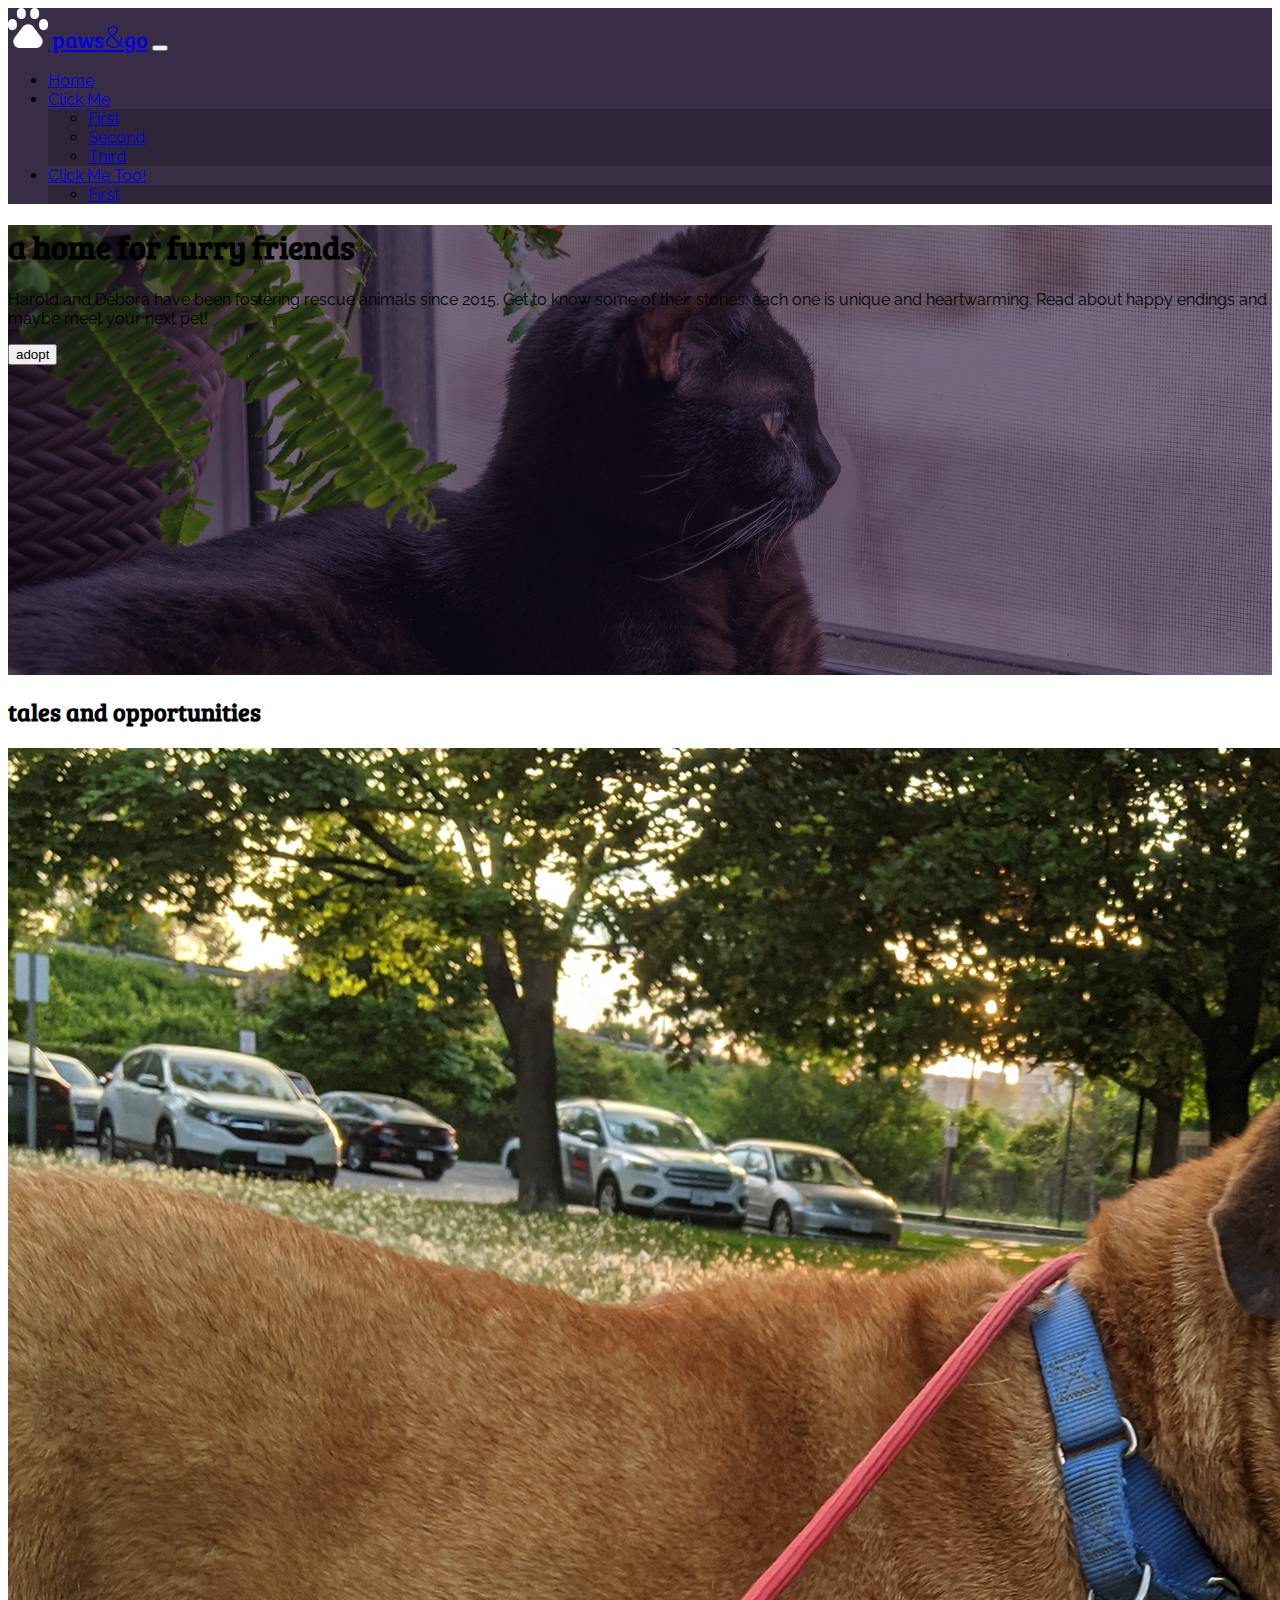
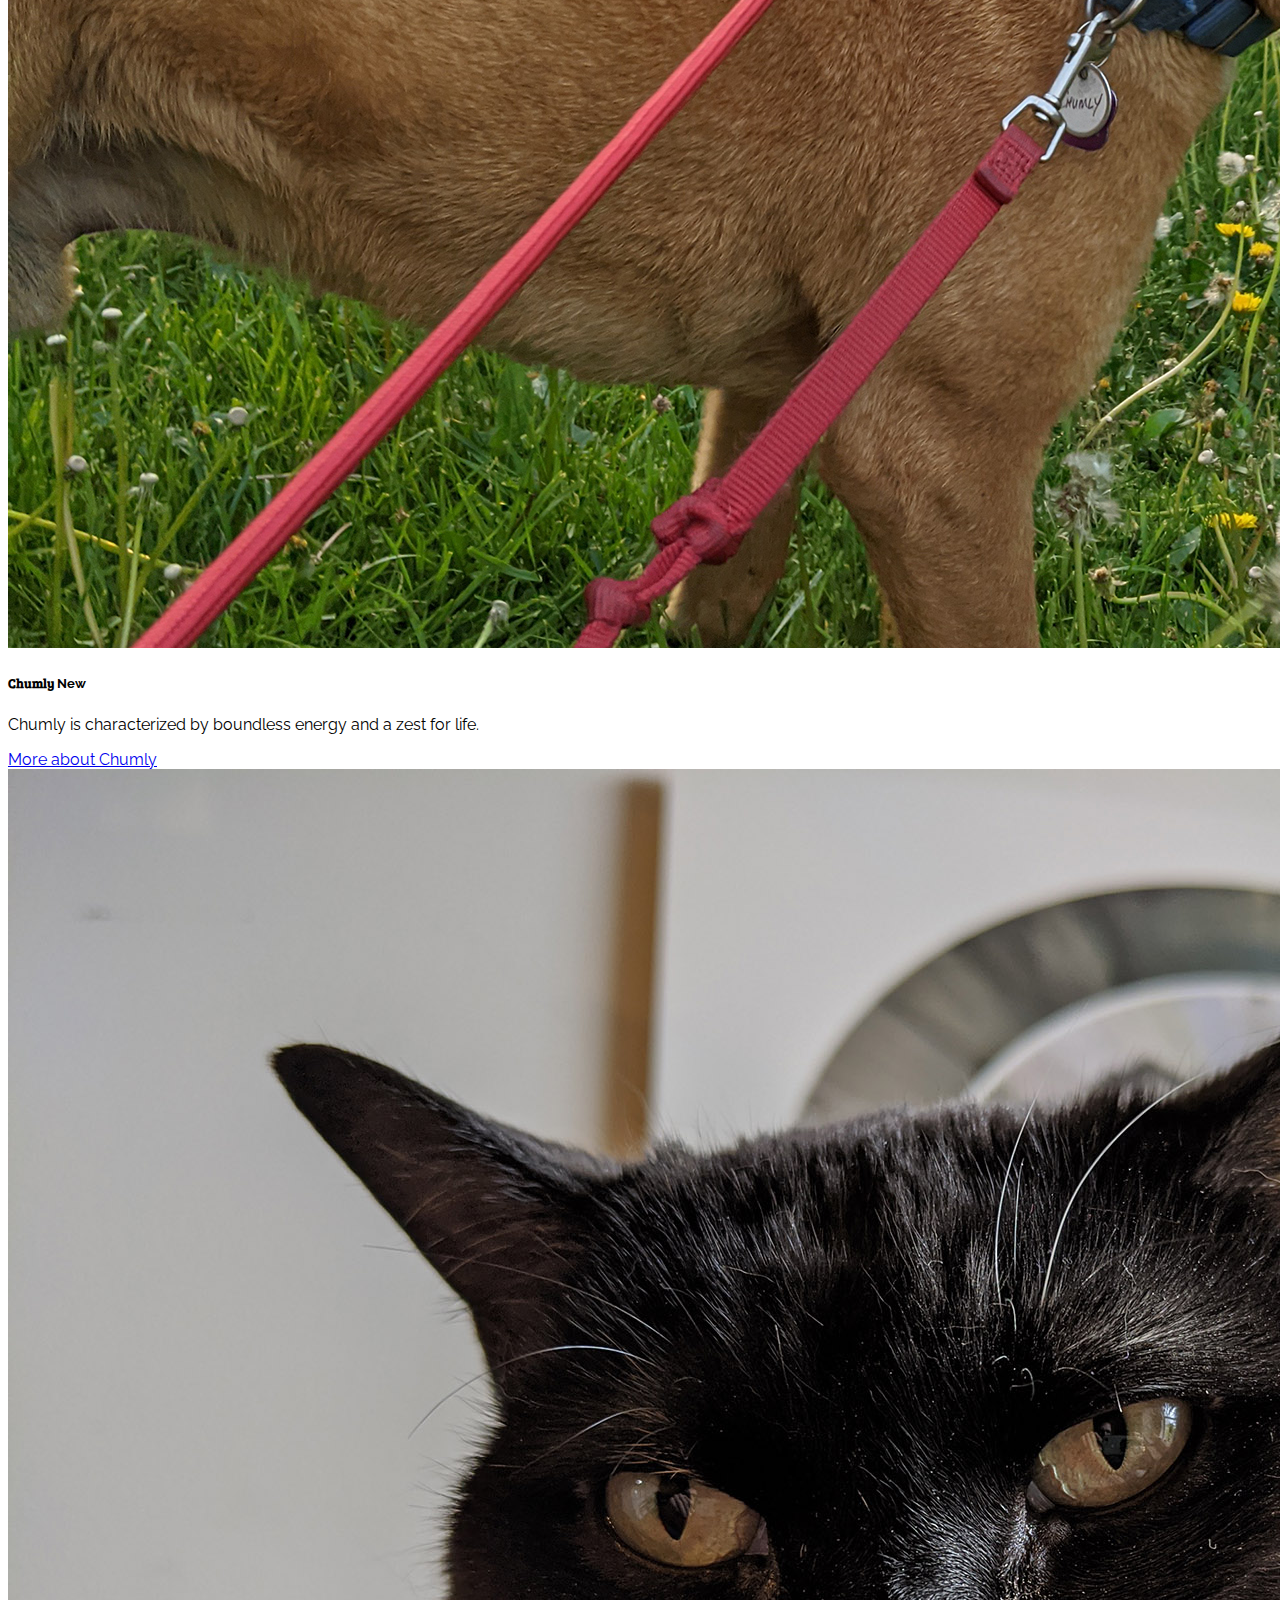
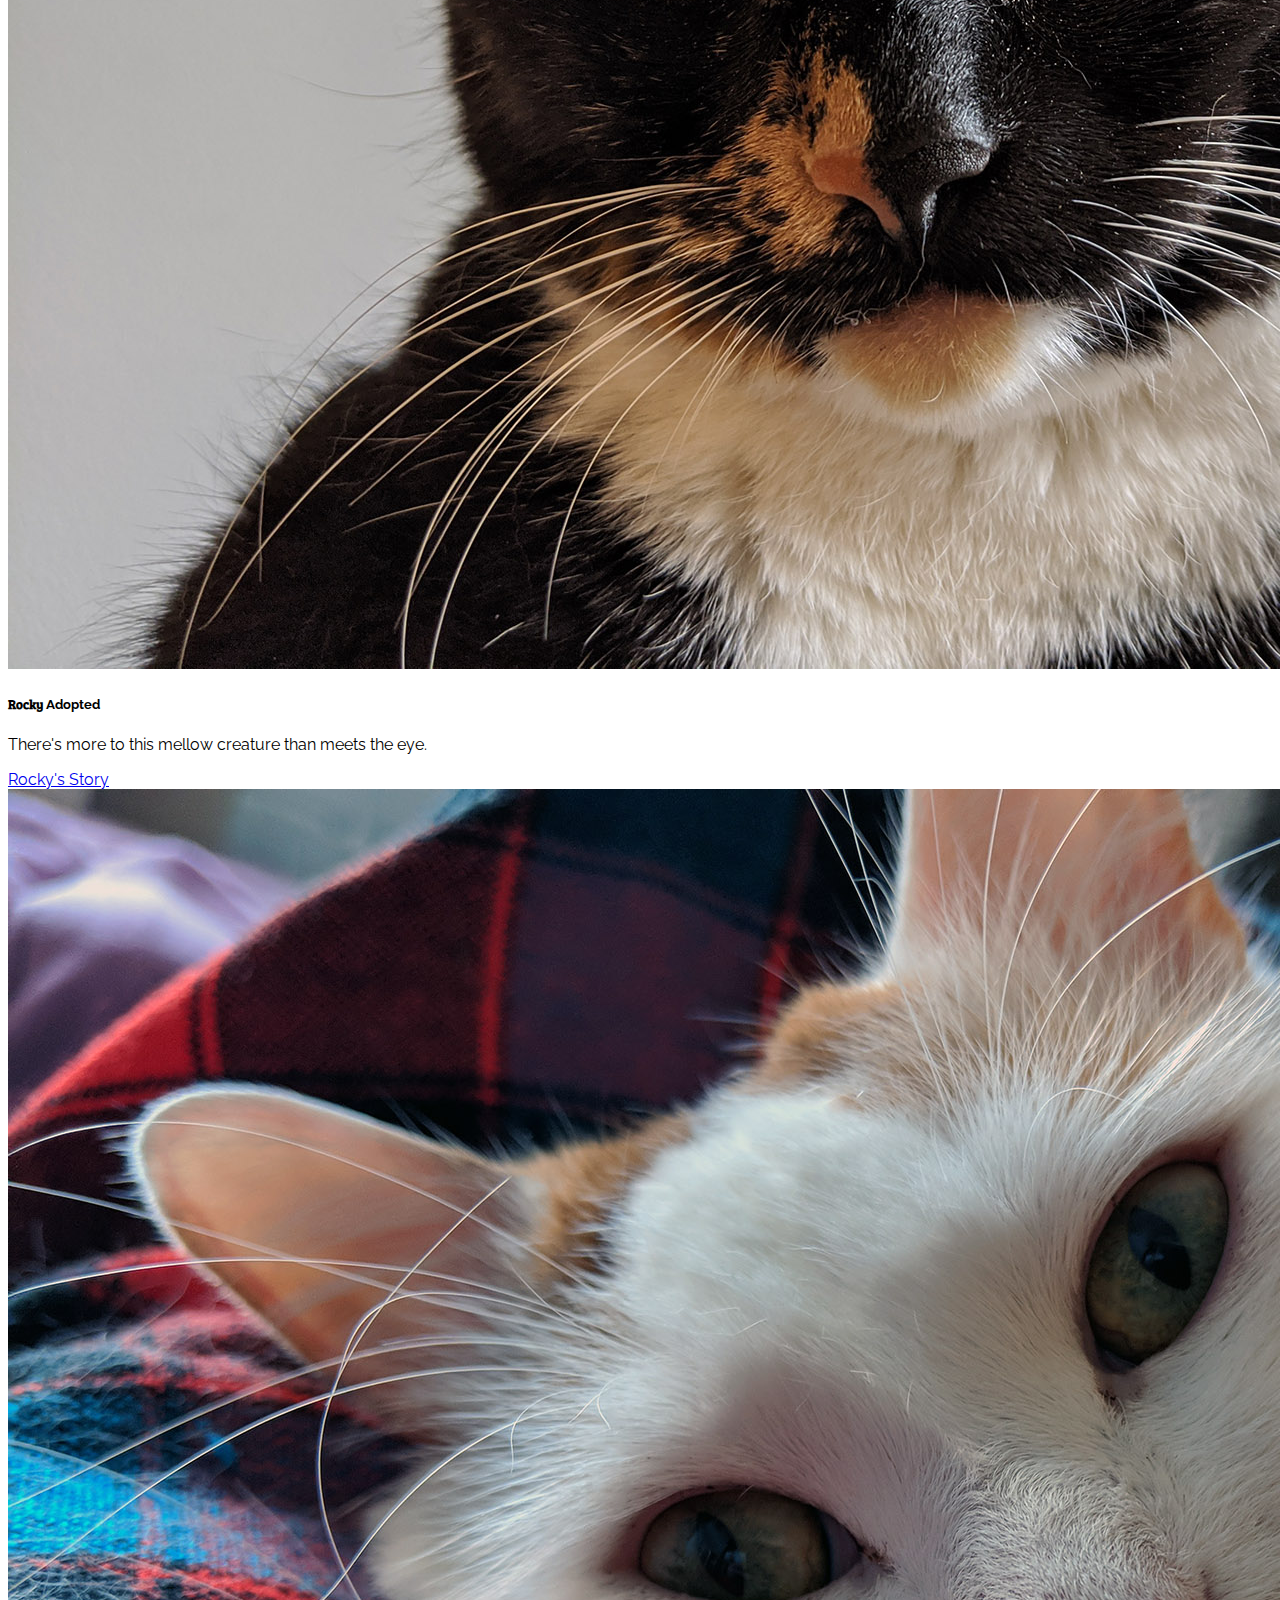
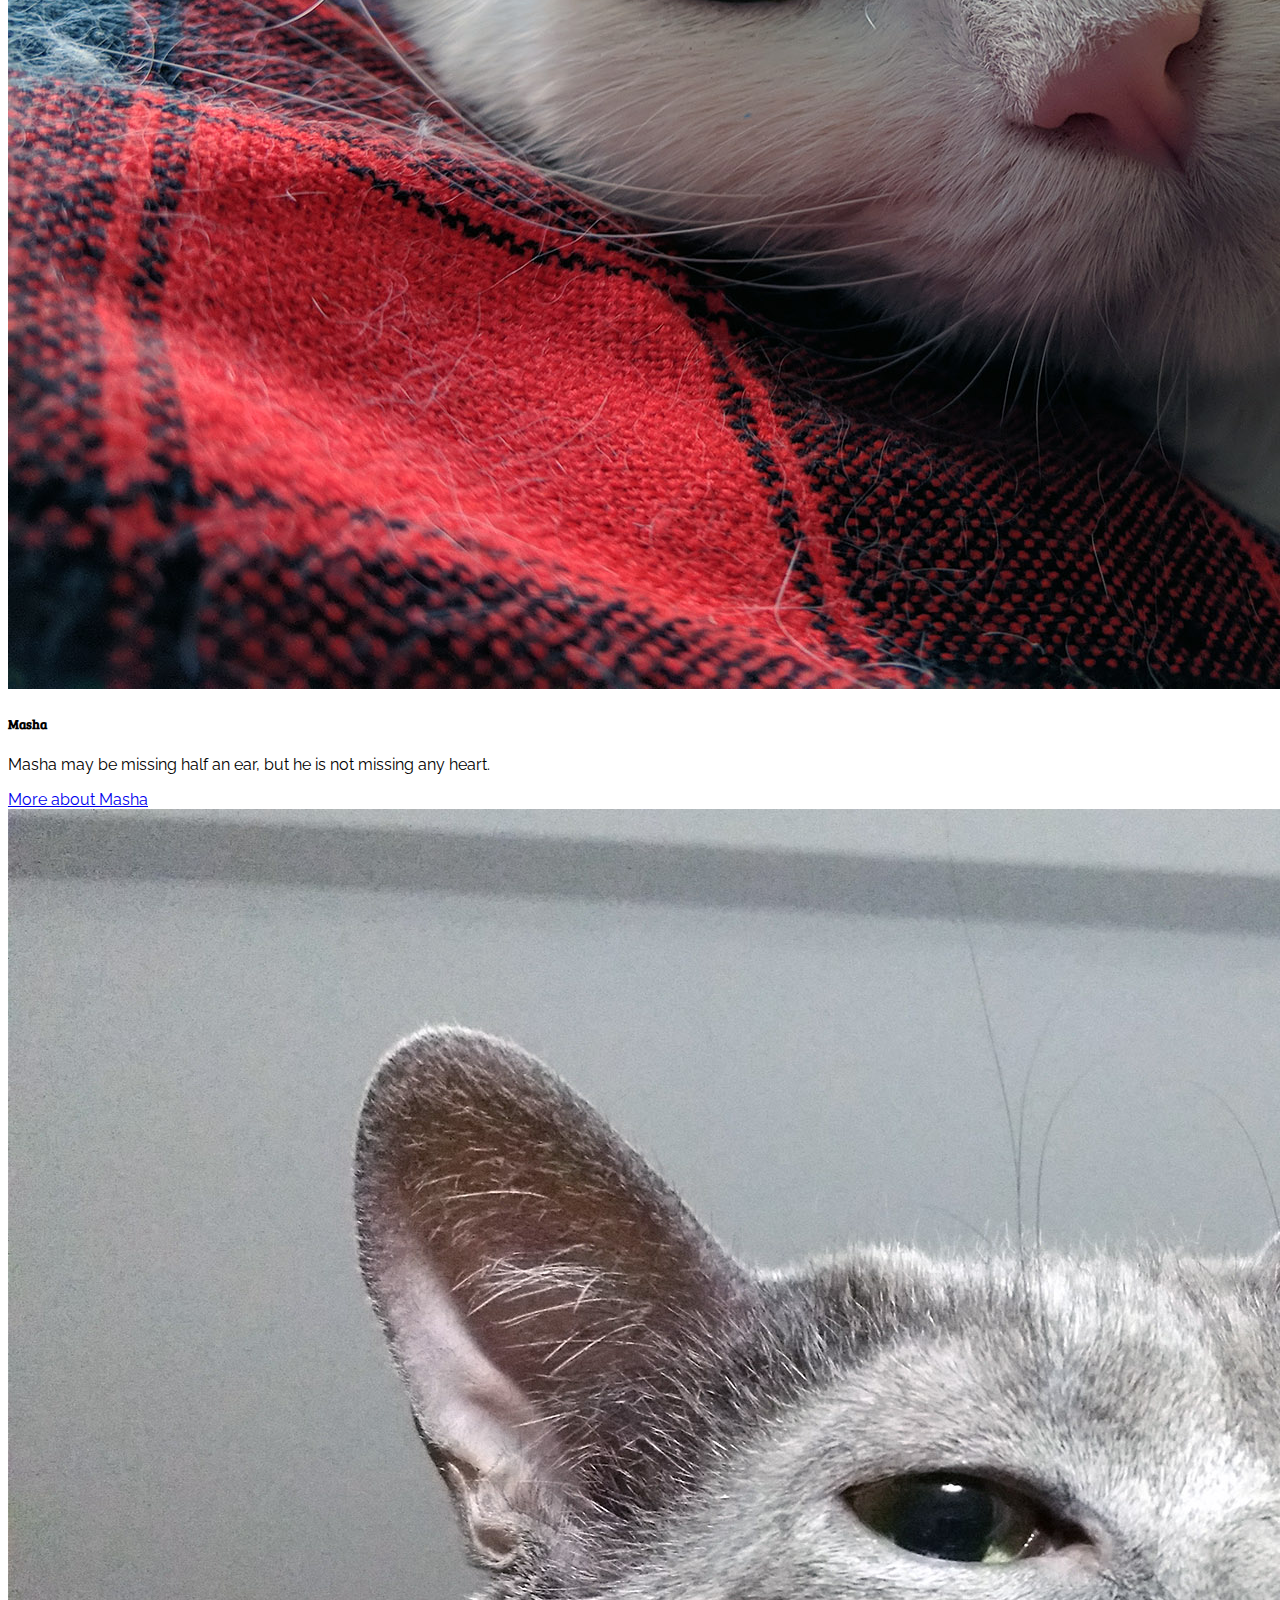
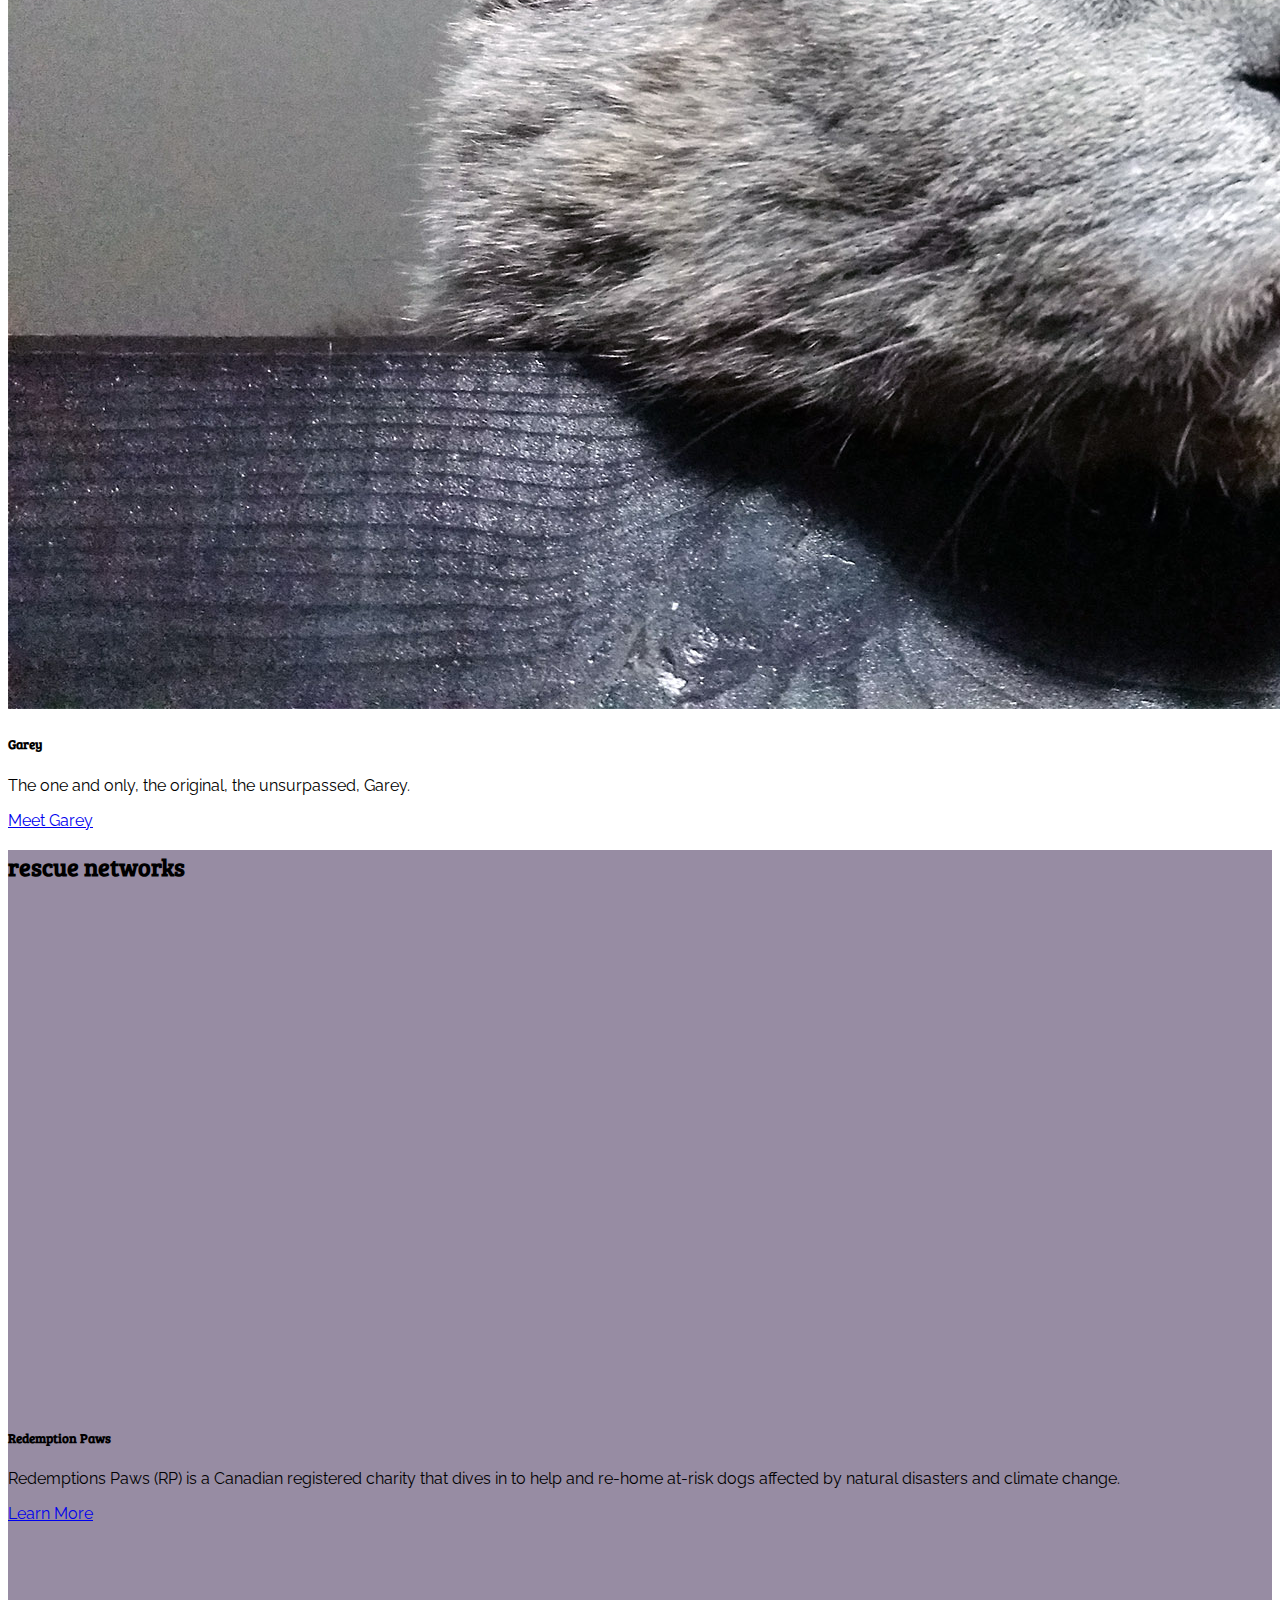
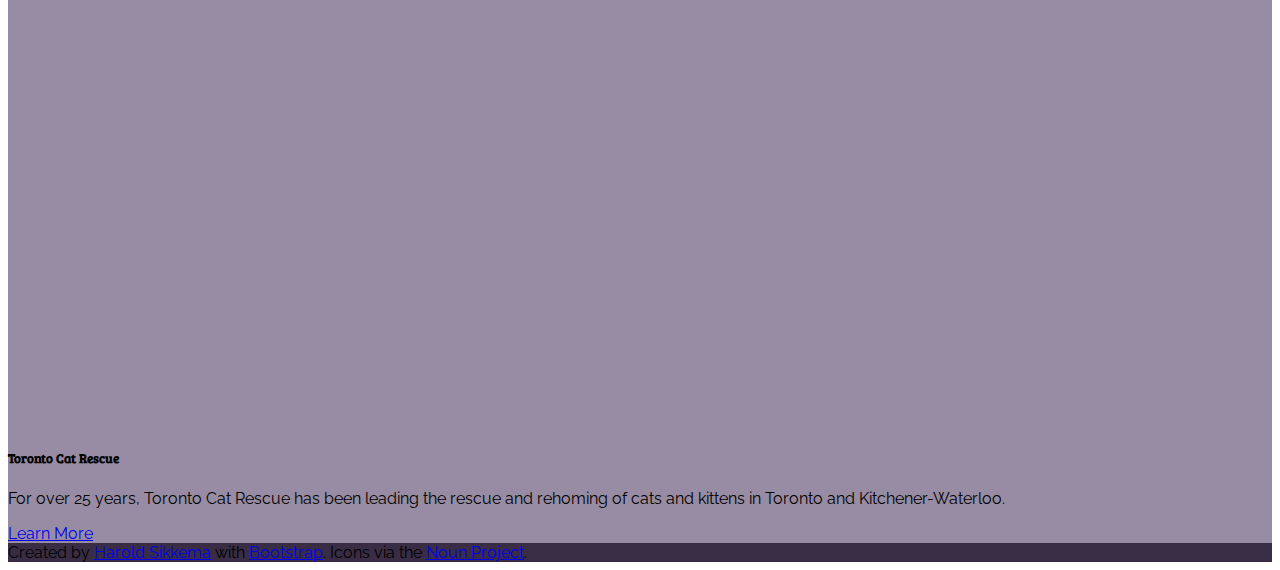
<file: index.html>
<!doctype html>
<html lang="en" class="h-100">
  <head>
    <!-- Required meta tags -->
    <meta charset="utf-8">
    <meta name="viewport" content="width=device-width, initial-scale=1">

    <!-- Bootstrap CSS -->
    <link href="https://cdn.jsdelivr.net/npm/bootstrap@5.0.1/dist/css/bootstrap.min.css" rel="stylesheet" integrity="sha384-+0n0xVW2eSR5OomGNYDnhzAbDsOXxcvSN1TPprVMTNDbiYZCxYbOOl7+AMvyTG2x" crossorigin="anonymous">

    <title>paws&amp;go</title>

    <!-- Google Fonts -->
    <link rel="preconnect" href="https://fonts.gstatic.com">
    <link href="https://fonts.googleapis.com/css2?family=Bree+Serif&family=Raleway:wght@300;400&display=swap" rel="stylesheet">

    <!-- Custom Styles and Overrides -->
    <link href="css/styles.css" rel="stylesheet">

    <!-- Favicon - See also: https://developer.mozilla.org/en-US/docs/Learn/HTML/Introduction_to_HTML/The_head_metadata_in_HTML#adding_custom_icons_to_your_site -->
    <link rel="shortcut icon" href="img/paw.png" type="image/x-icon">

  </head>
  <body class="bg-light d-flex flex-column h-100">
    
  <!-- Bootstrap Nav Bar here -->
  <!-- https://getbootstrap.com/docs/5.0/components/navbar/ -->

  <nav class="navbar navbar-expand-sm navbar-dark bg-dark">
    <div class="container">
      <a id="wordmark" class="me-1 navbar-brand" href="#">
        <!--Created by jenya from the Noun Project-->
        <!--https://thenounproject.com/search/?q=pets&i=1307711-->
        <svg class="me-3 d-inline-block align-top" xmlns="http://www.w3.org/2000/svg" width="40" viewBox="0 0 100 100" >
          <path class="st0" d="M63.1,47l20.2,26.5c5.5,7.3,4.1,17.6-3.1,23.1c-2.9,2.2-6.4,3.4-10,3.4H29.8c-9.1,0-16.5-7.4-16.5-16.5
c0-3.6,1.2-7.1,3.4-10L36.9,47c5.5-7.3,15.9-8.7,23.1-3.1C61.2,44.7,62.2,45.8,63.1,47L63.1,47z M33.3,0c6.1,0,11.1,5,11.1,11.1v5.6
c0,6.1-5,11.1-11.1,11.1s-11.1-5-11.1-11.1v-5.6C22.2,5,27.2,0,33.3,0z M11.1,27.8c6.1,0,11.1,5,11.1,11.1v5.6
c0,6.1-5,11.1-11.1,11.1S0,50.6,0,44.4v-5.6C0,32.8,5,27.8,11.1,27.8z M66.7,0c6.1,0,11.1,5,11.1,11.1v5.6c0,6.1-5,11.1-11.1,11.1
s-11.1-5-11.1-11.1v-5.6C55.6,5,60.5,0,66.7,0z M88.9,27.8c6.1,0,11.1,5,11.1,11.1v5.6c0,6.1-5,11.1-11.1,11.1
c-6.1,0-11.1-5-11.1-11.1v-5.6C77.8,32.8,82.8,27.8,88.9,27.8z"/>
        </svg>
         paws<span>&amp;</span>go</a>
      <button class="navbar-toggler" type="button" data-bs-toggle="collapse" data-bs-target="#navbarNavDropdown" aria-controls="navbarNavDropdown" aria-expanded="false" aria-label="Toggle navigation">
      <span class="navbar-toggler-icon"></span>
    </button>
    <div class="collapse navbar-collapse" id="navbarNavDropdown">
      <ul class="navbar-nav ms-auto">
        <li class="nav-item">
          <a class="nav-link active" aria-current="page" href="index.html">Home</a>
        </li>
        <li class="nav-item dropdown">
          <a class="nav-link dropdown-toggle" href="#" id="navbarDropdownMenuLink" role="button" data-bs-toggle="dropdown" aria-expanded="false">
            Click Me
          </a>
          <ul class="dropdown-menu dropdown-menu-dark" aria-labelledby="navbarDropdownMenuLinkOne">
            <li><a class="dropdown-item" href="first.html">First</a></li>
            <li><a class="dropdown-item" href="second.html">Second</a></li>
            <li><a class="dropdown-item" href="third.html">Third</a></li>
          </ul>
        </li>
      <li class="nav-item dropdown">
          <a class="nav-link dropdown-toggle" href="#" id="navbarDropdownMenuLinkTwo" role="button" data-bs-toggle="dropdown" aria-expanded="false">
            Click Me Too!
          </a>
          <ul class="dropdown-menu dropdown-menu-dark" aria-labelledby="navbarDropdownMenuLink">
            <li><a class="dropdown-item" href="chumly.html">First</a></li>
          </ul>
        </li>
      </ul>
    </ul>
    </div>
    </div>
  </nav>
    
  <!-- Insert Bootstrap Jumbotron here -->
  <!-- https://getbootstrap.com/docs/5.0/examples/jumbotron/ -->
  <div id="hero" class="p-5 mb-4 bg-dark text-light d-flex align-items-end">
    <div class="container py-5">
      <h1 class="display-5">a home for furry friends</h1>
      <p class="col-md-8 fs-4">Harold and Debora have been fostering rescue animals since 2015. Get to know some of their stories: each one is unique and heartwarming. Read about happy endings and maybe meet your next pet!</p>
      <form action="humans.html">
      <button type="submit" class="btn btn-secondary btn-lg" type="button">adopt</button>
    </form>
    </div>
  </div>
  
    <!-- Insert Cards here 
      https://getbootstrap.com/docs/5.0/components/card/#grid-cards
      see also: https://getbootstrap.com/docs/5.0/examples/album/
    -->
  <div class="container pb-5">
    <h2 class="display-4">tales and opportunities</h2>
    <div class="row row-cols-1 row-cols-md-2 row-cols-lg-4 g-4">
      <div class="col">
        <div class="card">
          <!-- Photo by Harold Sikkema -->
          <img src="img/chumly.jpg" class="card-img-top" alt="Chumly">
          <div class="card-body">
            <h5 class="card-title">Chumly <span class="badge bg-warning">New</span></h5>
            <p class="card-text">Chumly is characterized by boundless energy and a zest for life.</p>
            <a href="chumly.html" class="btn btn-secondary">More about Chumly</a>
          </div>
        </div>
      </div>
      <div class="col-md">
        <div class="card">
          <!-- Photo by Harold Sikkema -->
          <img src="img/rocky.jpg" class="card-img-top" alt="Rocky">
          <div class="card-body">
            <h5 class="card-title">Rocky <span class="badge bg-success">Adopted</span></h5>
            <p class="card-text">There's more to this mellow creature than meets the eye.</p>
            <a href="#" class="btn btn-secondary">Rocky's Story</a>
          </div>
        </div>
      </div>
      <div class="col-md">
        <div class="card">
          <!-- Photo by Harold Sikkema -->
          <img src="img/masha.jpg" class="card-img-top" alt="Masha">
          <div class="card-body">
            <h5 class="card-title">Masha</h5>
            <p class="card-text">Masha may be missing half an ear, but he is not missing any heart.</p>
            <a href="#" class="btn btn-secondary">More about Masha</a>
          </div>
        </div>
      </div>
      <div class="col-md">
        <div class="card">
          <!-- Photo by Harold Sikkema -->
          <img src="img/garey.jpg" class="card-img-top" alt="...">
          <div class="card-body">
            <h5 class="card-title">Garey</h5>
            <p class="card-text">The one and only, the original, the unsurpassed, Garey.</p>
            <a href="#" class="btn btn-secondary">Meet Garey</a>
          </div>
        </div>
      </div>
    </div>
  </div>

  <!-- Rescue Networks - Layout Adapted from Heroes examples.- https://getbootstrap.com/docs/5.0/examples/heroes/ -->
  <section class="bg-secondary">
  <div class="container col-xxl-8 px-4 mb-5">
    <h2 class="display-4 mt-5">rescue networks</h2>
    <div class="row flex-lg-row align-items-center py-5 bg-white my-3">
      <div class="col-10 col-sm-4 p-5">
        <img src="img/rp.png" class="d-block mx-lg-auto img-fluid" alt="Bootstrap Themes" width="700" height="500" loading="lazy">
      </div>
      <div class="col-sm-8">
        <h5 class="display-5 lh-1 mb-3">Redemption Paws</h5>
        <p class="lead">Redemptions Paws (RP) is a Canadian registered charity  that dives in to help and re-home at-risk dogs affected by natural disasters and climate change.</p>
        <a href="https://redemptionpaws.org/" target="blank" type="button" class="btn btn-secondary px-4 me-md-2">Learn More</a>
      </div>
    </div> 
    <div class="row flex-lg-row align-items-center py-5 bg-white my-3">
      <div class="col-10 col-sm-4 p-5">
        <img src="img/tcr.png" class="d-block mx-lg-auto img-fluid" alt="Bootstrap Themes" width="700" height="500" loading="lazy">
      </div>
      <div class="col-sm-8">
        <h5 class="display-5 lh-1 mb-3">Toronto Cat Rescue</h5>
        <p class="lead">For over 25 years, Toronto Cat Rescue has been leading the rescue and rehoming of cats and kittens in Toronto and Kitchener-Waterloo.</p>
        <a href="https://www.torontocatrescue.ca/" target="blank" type="button" class="btn btn-secondary px-4 me-md-2">Learn More</a>
      </div>
    </div>
  </div>
 </section>
 <!--  Sticky Footer https://getbootstrap.com/docs/5.0/examples/sticky-footer/ 
   Also Note the classes on the html and body tags -->
  <footer class="footer mt-auto py-3 bg-dark">
    <div class="container text-center">
      <span class="text-white">Created by <a class="text-white" href="https://nsitu.ca">Harold Sikkema</a> with <a class="text-white" href="https://getbootstrap.com">Bootstrap</a>. Icons via the <a class="text-white" href="https://thenounproject.com/">Noun Project</a>.</span>
    </div>
  </footer>

    <!-- Bootstrap Javascript Bundle -->
    <script src="https://cdn.jsdelivr.net/npm/bootstrap@5.0.1/dist/js/bootstrap.bundle.min.js" integrity="sha384-gtEjrD/SeCtmISkJkNUaaKMoLD0//ElJ19smozuHV6z3Iehds+3Ulb9Bn9Plx0x4" crossorigin="anonymous"></script>

  </body>
</html>
</file>
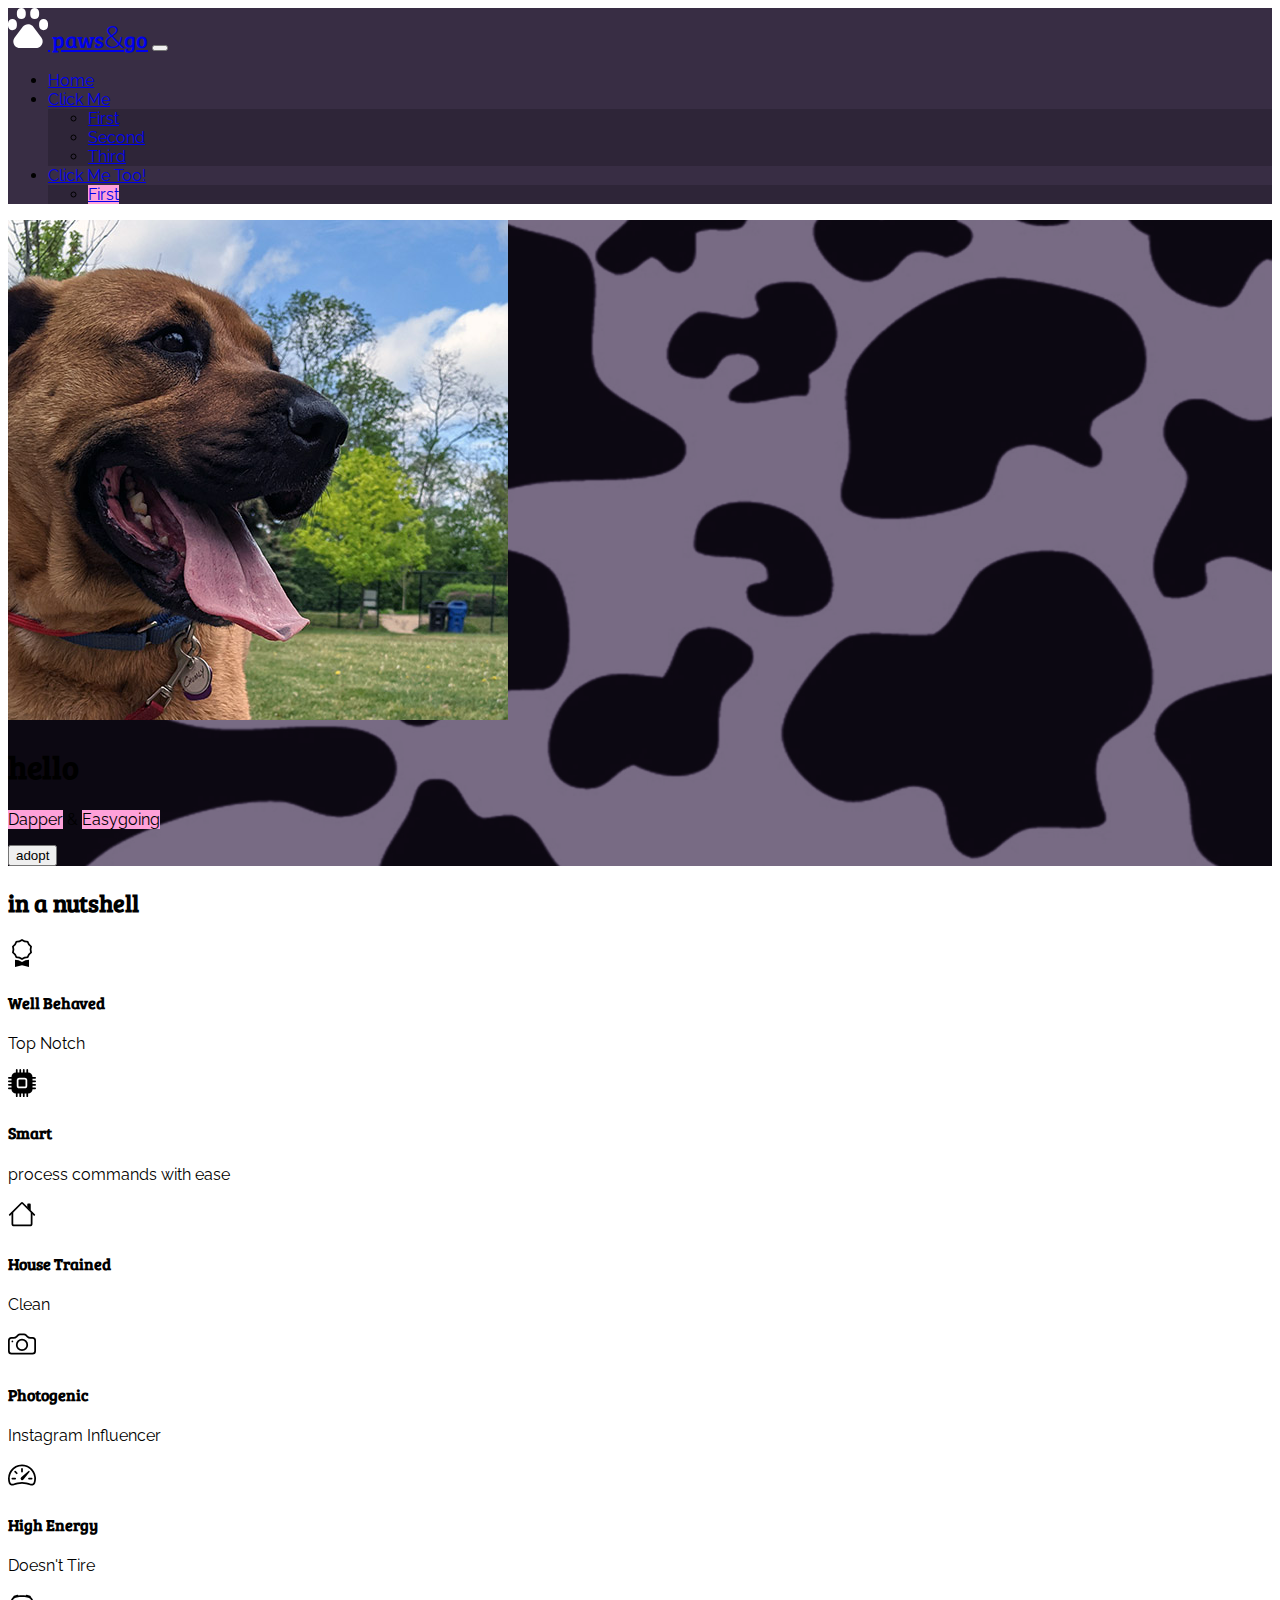
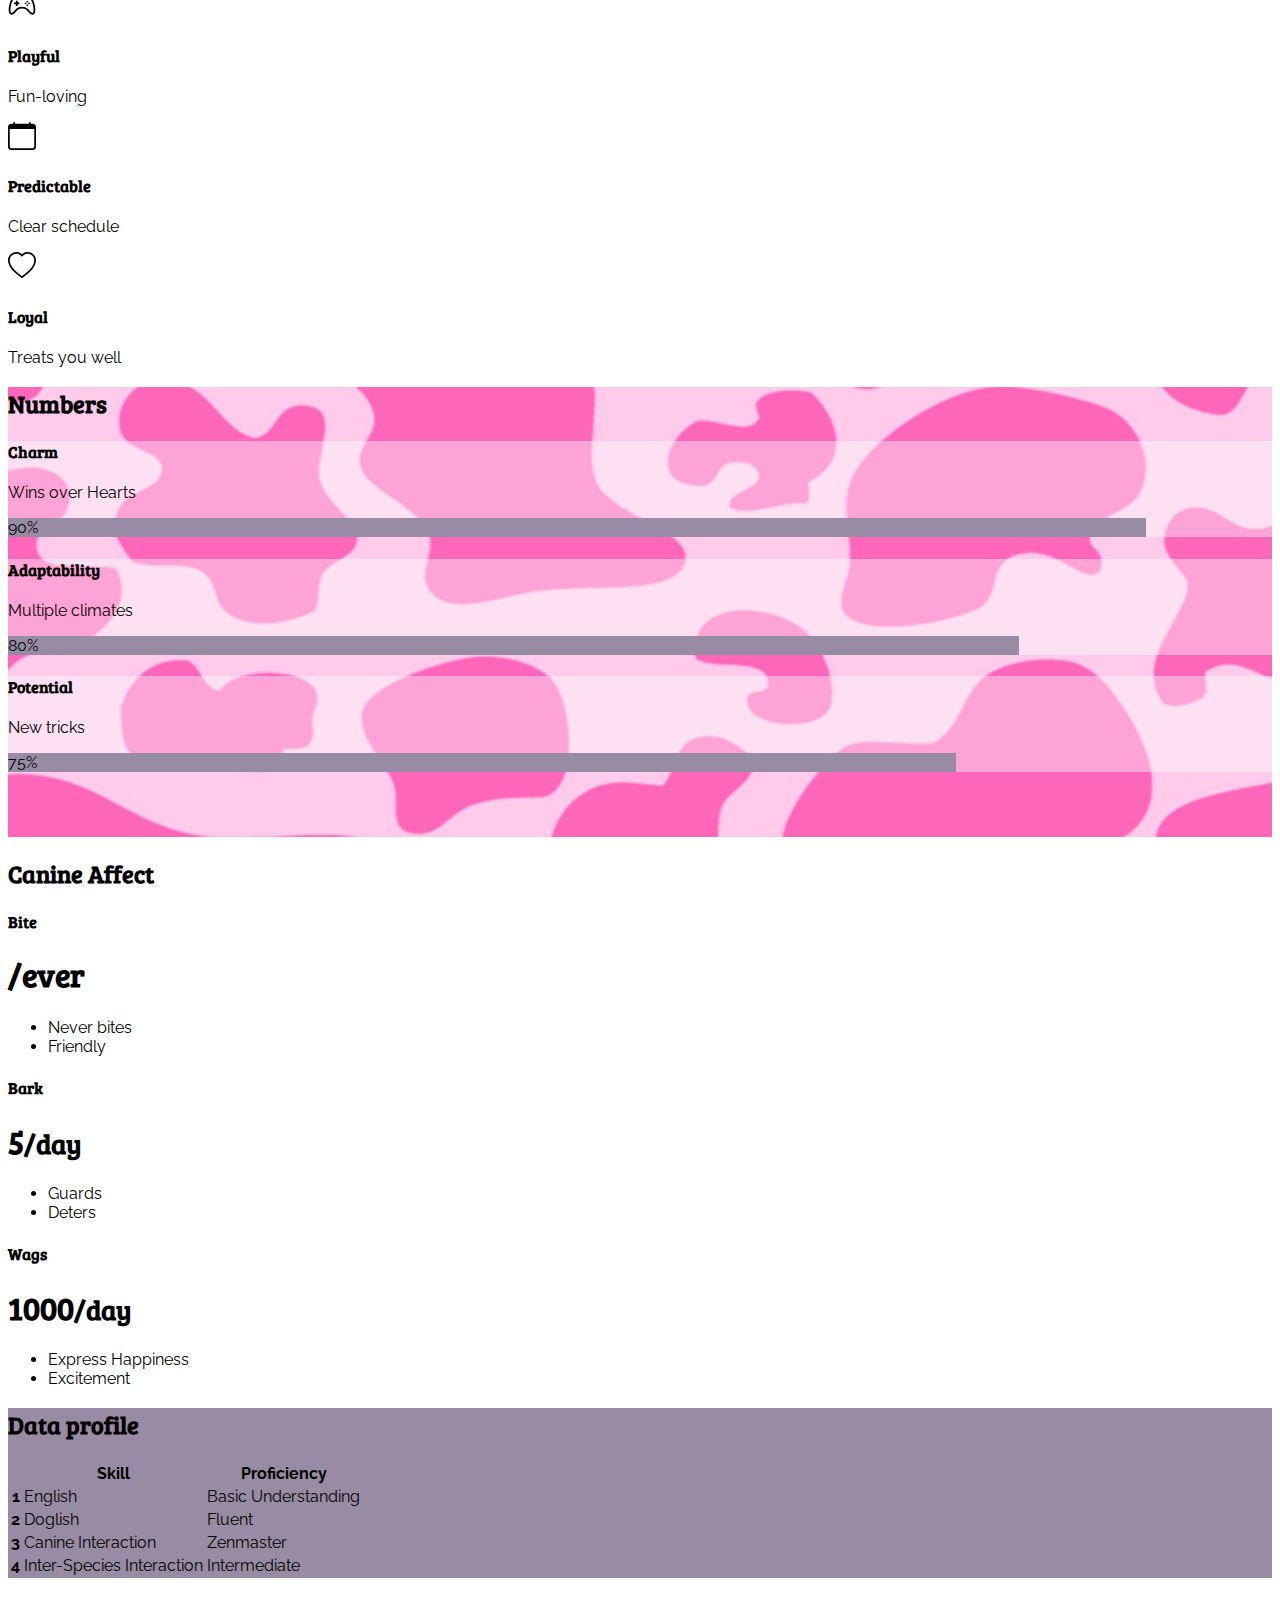
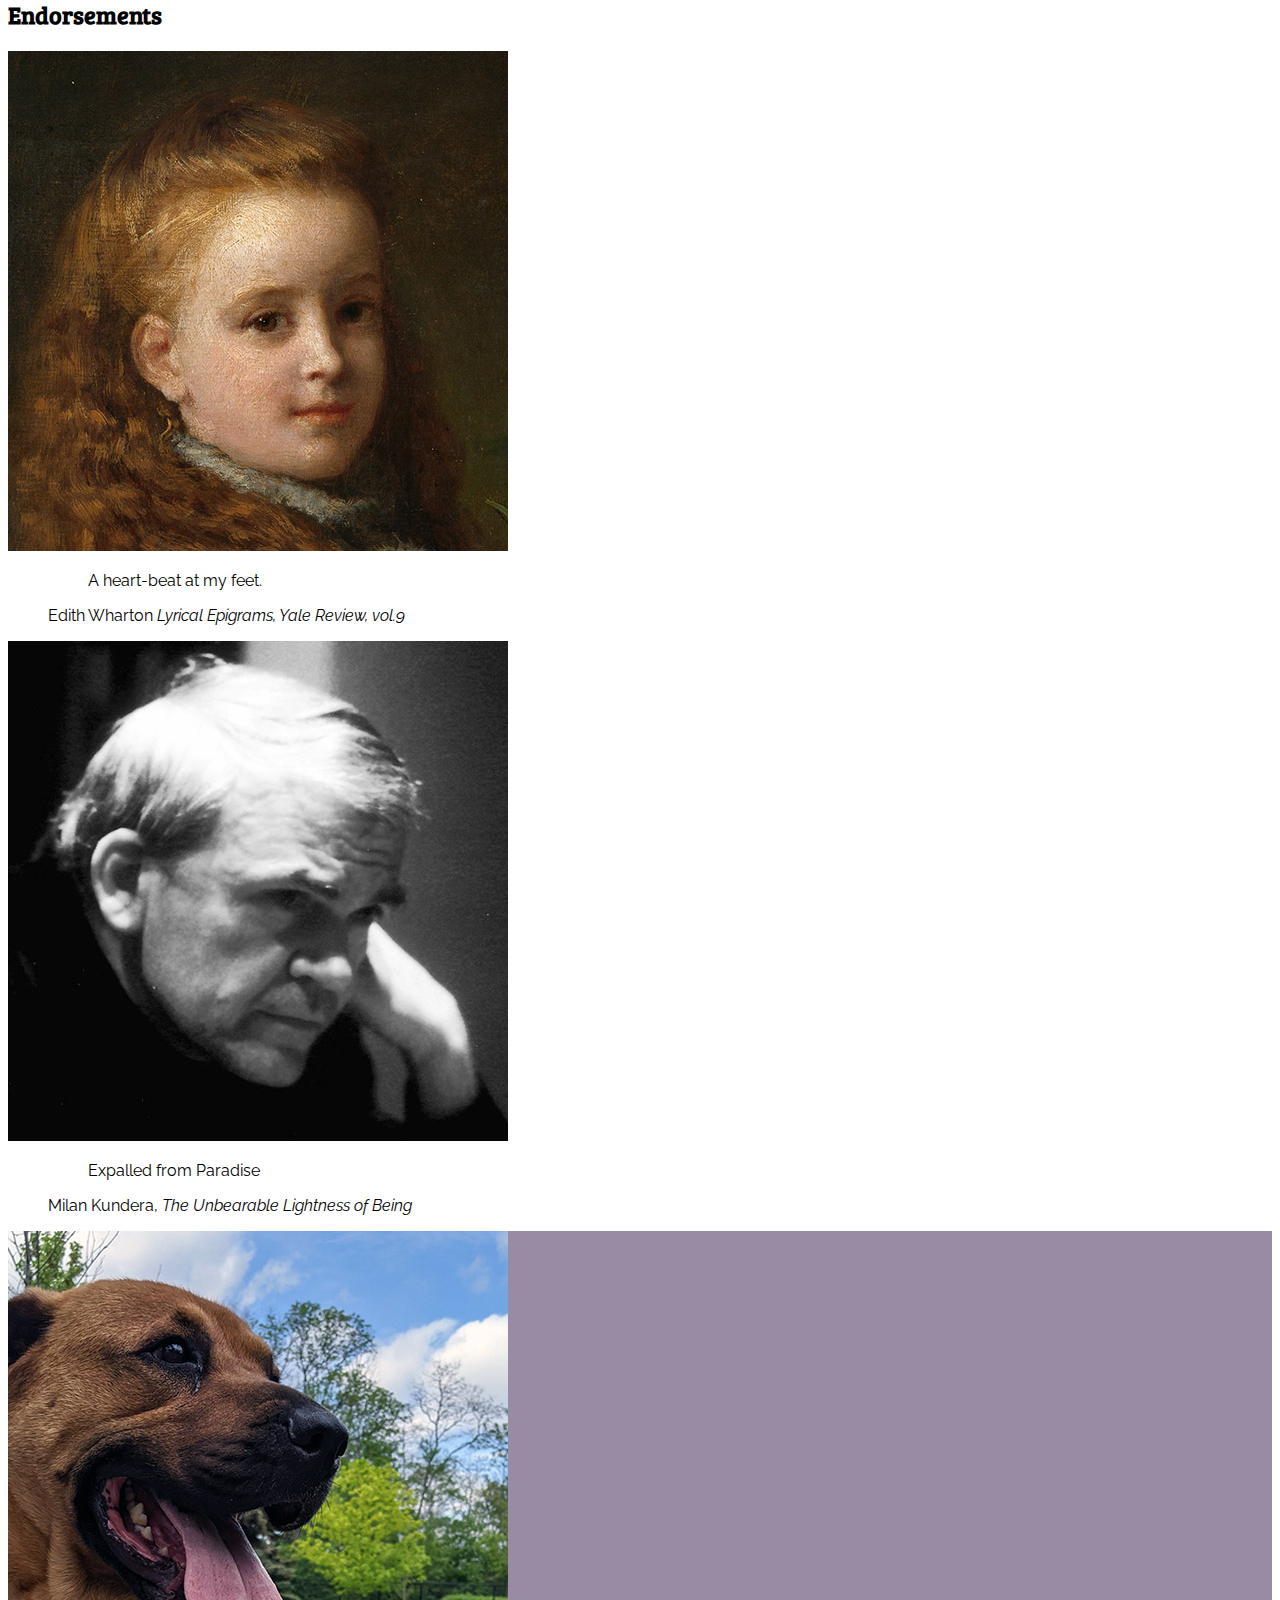
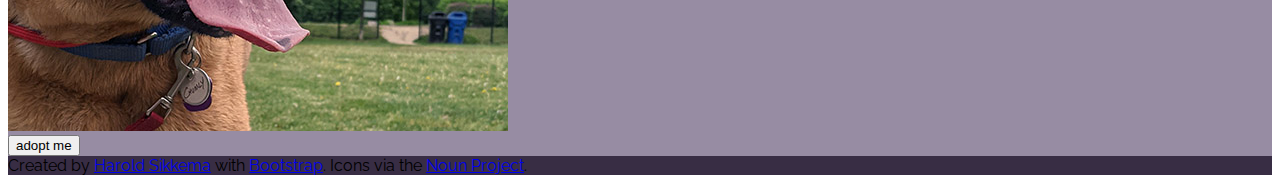
<file: chumly.html>
<!doctype html>
<html lang="en" class="h-100">
  <head>
    <!-- Required meta tags -->
    <meta charset="utf-8">
    <meta name="viewport" content="width=device-width, initial-scale=1">

    <!-- Bootstrap CSS -->
    <link href="https://cdn.jsdelivr.net/npm/bootstrap@5.0.1/dist/css/bootstrap.min.css" rel="stylesheet" integrity="sha384-+0n0xVW2eSR5OomGNYDnhzAbDsOXxcvSN1TPprVMTNDbiYZCxYbOOl7+AMvyTG2x" crossorigin="anonymous">

    <title>Hello</title>

    <!-- Google Fonts -->
    <link rel="preconnect" href="https://fonts.gstatic.com">
    <link href="https://fonts.googleapis.com/css2?family=Bree+Serif&family=Raleway:wght@300;400&display=swap" rel="stylesheet">

    <!-- Custom Styles and Overrides -->
    <link href="css/styles.css" rel="stylesheet">

    <!-- Favicon - See also: https://developer.mozilla.org/en-US/docs/Learn/HTML/Introduction_to_HTML/The_head_metadata_in_HTML#adding_custom_icons_to_your_site -->
    <link rel="shortcut icon" href="img/paw.png" type="image/x-icon">

  </head>
  <body class="bg-light d-flex flex-column h-100" id="chumly">
    
  <!-- Bootstrap Nav Bar here -->
  <!-- https://getbootstrap.com/docs/5.0/components/navbar/ -->

  <nav class="navbar navbar-expand-sm navbar-dark bg-dark">
    <div class="container">
      <a id="wordmark" class="me-1 navbar-brand" href="#">
        <!--Created by jenya from the Noun Project-->
        <!--https://thenounproject.com/search/?q=pets&i=1307711-->
        <svg class="me-3 d-inline-block align-top" xmlns="http://www.w3.org/2000/svg" width="40" viewBox="0 0 100 100" >
          <path class="st0" d="M63.1,47l20.2,26.5c5.5,7.3,4.1,17.6-3.1,23.1c-2.9,2.2-6.4,3.4-10,3.4H29.8c-9.1,0-16.5-7.4-16.5-16.5
c0-3.6,1.2-7.1,3.4-10L36.9,47c5.5-7.3,15.9-8.7,23.1-3.1C61.2,44.7,62.2,45.8,63.1,47L63.1,47z M33.3,0c6.1,0,11.1,5,11.1,11.1v5.6
c0,6.1-5,11.1-11.1,11.1s-11.1-5-11.1-11.1v-5.6C22.2,5,27.2,0,33.3,0z M11.1,27.8c6.1,0,11.1,5,11.1,11.1v5.6
c0,6.1-5,11.1-11.1,11.1S0,50.6,0,44.4v-5.6C0,32.8,5,27.8,11.1,27.8z M66.7,0c6.1,0,11.1,5,11.1,11.1v5.6c0,6.1-5,11.1-11.1,11.1
s-11.1-5-11.1-11.1v-5.6C55.6,5,60.5,0,66.7,0z M88.9,27.8c6.1,0,11.1,5,11.1,11.1v5.6c0,6.1-5,11.1-11.1,11.1
c-6.1,0-11.1-5-11.1-11.1v-5.6C77.8,32.8,82.8,27.8,88.9,27.8z"/>
        </svg>
         paws<span>&amp;</span>go</a>
      <button class="navbar-toggler" type="button" data-bs-toggle="collapse" data-bs-target="#navbarNavDropdown" aria-controls="navbarNavDropdown" aria-expanded="false" aria-label="Toggle navigation">
      <span class="navbar-toggler-icon"></span>
    </button>
    <div class="collapse navbar-collapse" id="navbarNavDropdown">
      <ul class="navbar-nav ms-auto">
        <li class="nav-item">
          <a class="nav-link" aria-current="page" href="index.html">Home</a>
        </li>
        <li class="nav-item dropdown">
          <a class="nav-link dropdown-toggle" href="#" id="navbarDropdownMenuLink" role="button" data-bs-toggle="dropdown" aria-expanded="false">
            Click Me
          </a>
          <ul class="dropdown-menu dropdown-menu-dark" aria-labelledby="navbarDropdownMenuLinkOne">
            <li><a class="dropdown-item" href="first.html">First</a></li>
            <li><a class="dropdown-item" href="second.html">Second</a></li>
            <li><a class="dropdown-item" href="third.html">Third</a></li>
          </ul>
        </li>
      <li class="nav-item dropdown">
          <a class="nav-link dropdown-toggle active" href="#" id="navbarDropdownMenuLinkTwo" role="button" data-bs-toggle="dropdown" aria-expanded="false">
            Click Me Too!
          </a>
          <ul class="dropdown-menu dropdown-menu-dark" aria-labelledby="navbarDropdownMenuLink">
            <li><a class="dropdown-item active" href="chumly.html">First</a></li>
          </ul>
        </li>
      </ul>
    </ul>
    </div>
    </div>
  </nav>
    
  <!-- Insert Bootstrap Jumbotron here -->
  <!-- https://getbootstrap.com/docs/5.0/examples/jumbotron/ -->
  <div id="hero" class="p-5 mb-4 bg-dark text-light d-flex align-items-end">
    <div class="container py-5">

      <div class="row">
        <div class="col-6 col-md-3 col-lg-2">
          <img class="rounded-circle w-100" src="img/chumly-square.jpg" alt="chumly">
        </div>
        <div class="col-12 col-md-9 col-lg-10">
      <h1 class="display-1">hello</h1>
      <p class="col-md-8 fs-4"><span class="badge bg-info">Dapper</span> & <span class="badge bg-info">Easygoing</span></p>
      <form action="humans.html">
      <button type="submit" class="btn btn-secondary btn-lg" type="button">adopt</button>
    </form>
    </div>
  </div>
  </div>
</div>
<section class="container px-4 py-5" id="icon-grid">
    <h2 class="pb-2">in a nutshell</h2>

    <div class="row row-cols-1 row-cols-sm-2 row-cols-md-3 row-cols-lg-4 g-4 py-5">
      <div class="col d-flex align-items-start">
        <svg class="bi text-muted flex-shrink-0 me-3" width="1.75em" height="1.75em"><use xlink:href="img/bootstrap-icons.svg#award"></use></svg>
        <div>
          <h4 class="fw-bold mb-0">Well Behaved</h4>
          <p>Top Notch</p>
        </div>
      </div>
      <div class="col d-flex align-items-start">
        <svg class="bi text-muted flex-shrink-0 me-3" width="1.75em" height="1.75em"><use xlink:href="img/bootstrap-icons.svg#cpu-fill"></use></svg>
        <div>
          <h4 class="fw-bold mb-0">Smart</h4>
          <p>process commands with ease</p>
        </div>
      </div>
      <div class="col d-flex align-items-start">
        <svg class="bi text-muted flex-shrink-0 me-3" width="1.75em" height="1.75em"><use xlink:href="img/bootstrap-icons.svg#house"></use></svg>
        <div>
          <h4 class="fw-bold mb-0">House Trained</h4>
          <p>Clean</p>
        </div>
      </div>
      <div class="col d-flex align-items-start">
        <svg class="bi text-muted flex-shrink-0 me-3" width="1.75em" height="1.75em"><use xlink:href="img/bootstrap-icons.svg#camera"></use></svg>
        <div>
          <h4 class="fw-bold mb-0">Photogenic</h4>
          <p>Instagram Influencer</p>
        </div>
      </div>
      <div class="col d-flex align-items-start">
        <svg class="bi text-muted flex-shrink-0 me-3" width="1.75em" height="1.75em"><use xlink:href="img/bootstrap-icons.svg#speedometer2"></use></svg>
        <div>
          <h4 class="fw-bold mb-0">High Energy</h4>
          <p>Doesn't Tire</p>
        </div>
      </div>
      <div class="col d-flex align-items-start">
        <svg class="bi text-muted flex-shrink-0 me-3" width="1.75em" height="1.75em"><use xlink:href="img/bootstrap-icons.svg#controller"></use></svg>
        <div>
          <h4 class="fw-bold mb-0">Playful</h4>
          <p>Fun-loving</p>
        </div>
      </div>
      <div class="col d-flex align-items-start">
        <svg class="bi text-muted flex-shrink-0 me-3" width="1.75em" height="1.75em"><use xlink:href="img/bootstrap-icons.svg#calendar"></use></svg>
        <div>
          <h4 class="fw-bold mb-0">Predictable</h4>
          <p>Clear schedule</p>
        </div>
      </div>
      <div class="col d-flex align-items-start">
        <svg class="bi text-muted flex-shrink-0 me-3" width="1.75em" height="1.75em"><use xlink:href="img/bootstrap-icons.svg#heart"></use></svg>
        <div>
          <h4 class="fw-bold mb-0">Loyal</h4>
          <p>Treats you well</p>
        </div>
      </div>
    </div>
</section>
  
  <!-- Progress bars -->
  <section id="numbers" class="bg-info py-5">
    <div class="container">
      <h2>Numbers</h2>
      <div class="row py-3 px-3 my-3">
        <div class="col-lg-6"> <h4>Charm</h4> <p>Wins over Hearts</p></div>
        <div class="col-lg-6"> <div class="progress">
  <div class="progress-bar bg-secondary display-6" role="progressbar" style="width: 90%;" aria-valuenow="90" aria-valuemin="0" aria-valuemax="100">90%</div>
</div></div>
      </div>
      <div class="row py-3 px-3 my-3">
        <div class="col-lg-6"> <h4>Adaptability</h4> <p>Multiple climates</p> </div>
        <div class="col-lg-6"> <div class="progress">
  <div class="progress-bar bg-secondary display-6" role="progressbar" style="width: 80%;" aria-valuenow="80" aria-valuemin="0" aria-valuemax="100">80%</div>
</div></div>
      </div>
      <div class="row py-3 px-3 my-3">
        <div class="col-lg-6"> <h4>Potential</h4> <p>New tricks</p> </div>
        <div class="col-lg-6"> <div class="progress">
  <div class="progress-bar bg-secondary display-6" role="progressbar" style="width: 75%;" aria-valuenow="75" aria-valuemin="0" aria-valuemax="100">75%</div>
</div></div>
      </div>
    </div>
  </section>

    <!-- Canine Affect derived from bootstrap -->

  <section class="container pt-5">
    <h2>Canine Affect</h2>
    <div class="row row-cols-1 row-cols-md-3 mb-3 text-center">
      <div class="col">
        <div class="card mb-4 rounded-3 shadow-sm">
          <div class="card-header py-3">
            <h4 class="my-0 fw-normal">Bite</h4>
          </div>
          <div class="card-body">
            <h1 class="card-title pricing-card-title"$0<small class="text-muted fw-light">/ever</small></h1>
            <ul class="list-unstyled mt-3 mb-4">
              <li>Never bites</li>
              <li>Friendly</li>
            </ul>
          </div>
        </div>
      </div>
      <div class="col">
        <div class="card mb-4 rounded-3 shadow-sm">
          <div class="card-header py-3">
            <h4 class="my-0 fw-normal">Bark</h4>
          </div>
          <div class="card-body">
            <h1 class="card-title pricing-card-title">5<small class="text-muted fw-light">/day</small></h1>
            <ul class="list-unstyled mt-3 mb-4">
              <li>Guards</li>
              <li>Deters</li>
            </ul>
          </div>
        </div>
      </div>
       <div class="col">
        <div class="card mb-4 rounded-3 shadow-sm">
          <div class="card-header py-3">
            <h4 class="my-0 fw-normal">Wags</h4>
          </div>
          <div class="card-body">
            <h1 class="card-title pricing-card-title">1000<small class="text-muted fw-light">/day</small></h1>
            <ul class="list-unstyled mt-3 mb-4">
              <li>Express Happiness</li>
              <li>Excitement</li>
            </ul>
          </div>
        </div>
      </div>
    </div>
  </section>

  <!-- data table -->
  <section id="tabular" class="bg-secondary py-5">
    <div class="container">
      <h2>Data profile</h2>
    <table class="table table-secondary table-striped">
  <thead>
    <tr>
      <th scope="col"></th>
      <th scope="col">Skill</th>
      <th scope="col">Proficiency</th>
    </tr>
  </thead>
  <tbody>
    <tr>
      <th scope="row">1</th>
      <td>English</td>
      <td>Basic Understanding</td>
    </tr>
    <tr>
      <th scope="row">2</th>
      <td>Doglish</td>
      <td>Fluent</td>
    </tr>
    <tr>
      <th scope="row">3</th>
      <td>Canine Interaction</td>
      <td>Zenmaster</td>
    </tr>
<tr>
      <th scope="row">4</th>
      <td>Inter-Species Interaction</td>
      <td>Intermediate</td>
    </tr>
  </tbody>
</table>
    </div>
  </section>

  <!-- Endorsments -->
  <section id="endorsment" class="container my-5">
    <h2>Endorsements</h2>
    <div class="row">
      <div class="col-3 col-md-2"><a title="Edward Harrison May, Public domain via Wikimedia Commons">
      <img class=" rounded-circle w-100" alt="Edward Harrison May - Edith Wharton - Google Art Project" src="img/wharton.jpg"></a></div>
      <div class="col-9 col-md-10">
        <figure>
  <blockquote class="blockquote">
    <p>A heart-beat at my feet.</p>
  </blockquote>
  <figcaption class="blockquote-footer">
   Edith Wharton <cite title="Lyrical Epigrams">Lyrical Epigrams, Yale Review, vol.9</cite>
  </figcaption>
</figure>
      </div>
    </div>
    <div class="row">
      <div class="col-3 col-md-2"> <a title="Elisa Cabot, CC BY-SA 3.0">
      <img class=" rounded-circle w-100" alt="Milan Kundera redux" src="img/kundera.jpg"></a></div>
      <div class="col-9 col-md-10">
        <figure>
  <blockquote class="blockquote">
    <p>Expalled from Paradise</p>
  </blockquote>
  <figcaption class="blockquote-footer">
    Milan Kundera, <cite title="The Unbearable Lightness of Being">The Unbearable Lightness of Being</cite>
  </figcaption>
</figure>
      </div>
    </div>
  </section>

  <!-- final appeal -->
  <section id="appeal" class="container-fluid bg-secondary">
    <div class="container py-5">
      <div class="row">
        <div class="col-6 col-md-3 mx-auto mb-5">
          <img class="rounded-circle w-100 " src="img/chumly-square.jpg" alt="chumly">
        </div>
        <div class="col-12 text-center">
          <form action="humans.html">
            <button type="submit" class="btn btn-primary btn-lg" type="button">adopt me</button>
          </form>
        </div>
      </div>
    </div>
  </section>
  
 <!--  Sticky Footer https://getbootstrap.com/docs/5.0/examples/sticky-footer/ 
   Also Note the classes on the html and body tags -->
  <footer class="footer mt-auto py-3 bg-dark">
    <div class="container text-center">
      <span class="text-white">Created by <a class="text-white" href="https://nsitu.ca">Harold Sikkema</a> with <a class="text-white" href="https://getbootstrap.com">Bootstrap</a>. Icons via the <a class="text-white" href="https://thenounproject.com/">Noun Project</a>.</span>
    </div>
  </footer>

    <!-- Bootstrap Javascript Bundle -->
    <script src="https://cdn.jsdelivr.net/npm/bootstrap@5.0.1/dist/js/bootstrap.bundle.min.js" integrity="sha384-gtEjrD/SeCtmISkJkNUaaKMoLD0//ElJ19smozuHV6z3Iehds+3Ulb9Bn9Plx0x4" crossorigin="anonymous"></script>

  </body>
</html>
</file>
<file: css/styles.css>
/* Bootstrap simplifies our workflow, but it's still helpful to add our own CSS */
/* This file will include CSS to override Bootstrap defaults */

/* Typography */


body {
  font-family: 'Raleway', sans-serif;
  font-weight: 400; 
}

h1, h2, h3, h4, h5, h6{
  font-family: 'Bree Serif', serif;
}
.badge{
  font-family: 'Raleway', sans-serif;
}
/* Wordmark */

#wordmark{
  font-family: 'Bree Serif', serif;
  font-size: 1.4em; 
}

#wordmark svg{
  fill: #fff; 
}

#wordmark span{
  font-family: 'Raleway', sans-serif;
  font-weight: 300;
  font-size: 1.4em;
}

/* Hero */

#hero {
  background-image: url(../img/sabbath.jpg);
  background-size: cover;
  background-position: 50% 30%;
  background-blend-mode: soft-light;
  min-height: 50vh;
}

#chumly #hero{
  background-image:  url(../img/cowprint.jpg);
}

#chumly #numbers{
  background-image: url(../img/cowprint.jpg);
  background-size: cover;
  background-position: 50% 30%;
  background-blend-mode: soft-light;
  min-height: 50vh;
}
#chumly #numbers .row{
  background-color: #ffffff66;
}
#chumly .progress{
  height: 100%;
}
/* Dark background */

.bg-dark{
  background-color: #382d44!important;
}

.dropdown-menu-dark{
  background-color: #2e2538!important;
}

.bg-secondary {
  background-color: #978ca3!important;
}

.dropdown-menu-dark .dropdown-item.active,
.dropdown-menu-dark .dropdown-item:active {
  background-color: #fea1d9;
}

.bg-info{
  background-color: #fea1d9!important ;
}
</file>
